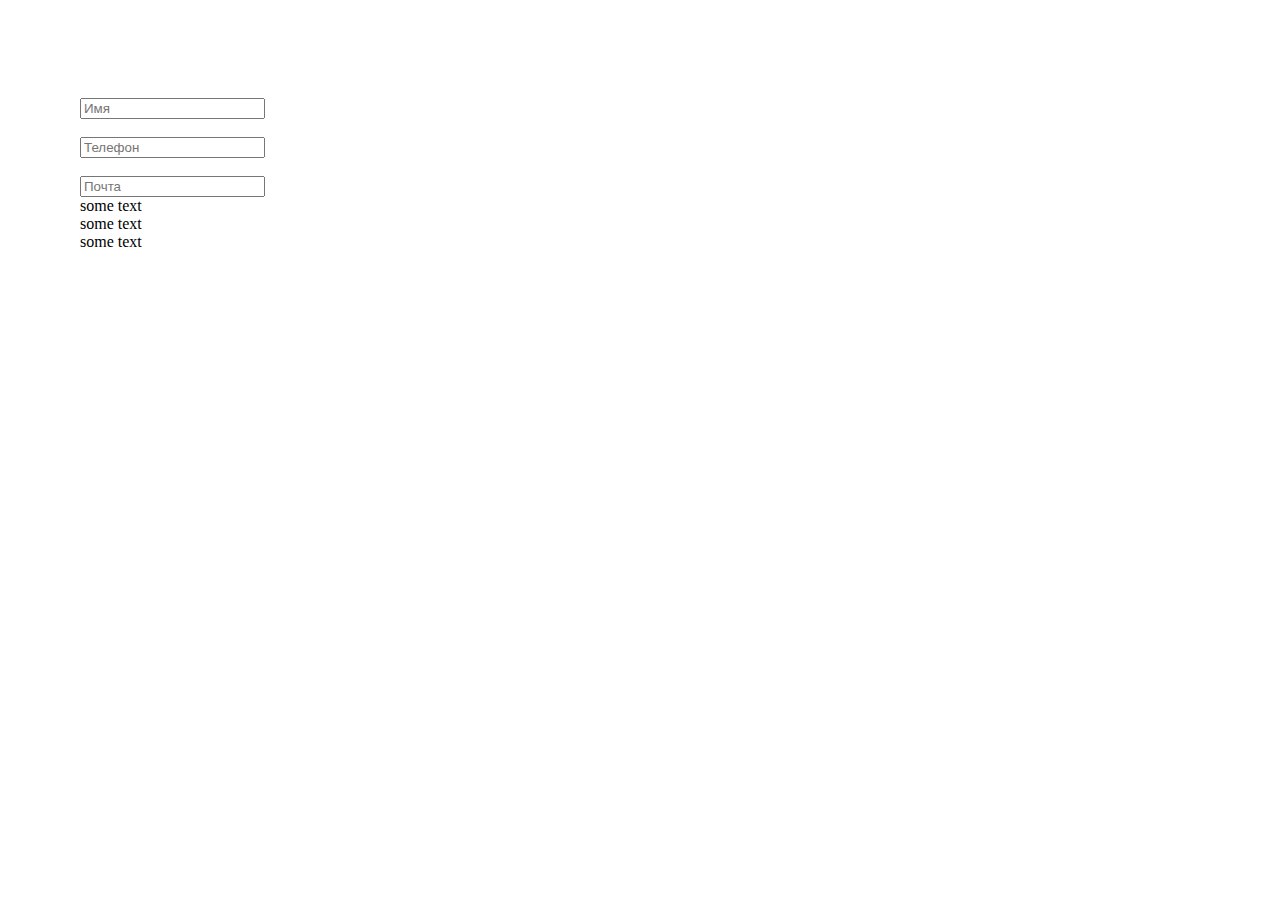
<file: features/01_jQClone_v0.3/index.html>
<!DOCTYPE html>
<html lang="en">
<head>
  <meta charset="UTF-8">
  <meta name="viewport" content="width=device-width, initial-scale=1.0">
  <link rel="stylesheet" href="style.css">
  <title>jQuery</title>
</head>
<body>
    <form>
        <br><input type="text" name="name" class="check" placeholder="Имя"><br>
        <br><input type="text" name="phone" class="check" placeholder="Телефон"><br>
        <br><input type="text" name="email" class="check" placeholder="Почта"><br>
    </form>
    <div class="items">
      <div class="item"></div>
      <div class="item"></div>
      <div class="item test"></div>
    </div>
  <!-- <script src="/lib/jQClone.js" type="module"></script>   -->
  <script src="jQuery.js" type="module"></script>
  <script src="script.js" type="module"></script>
</body>
</html>
</file>
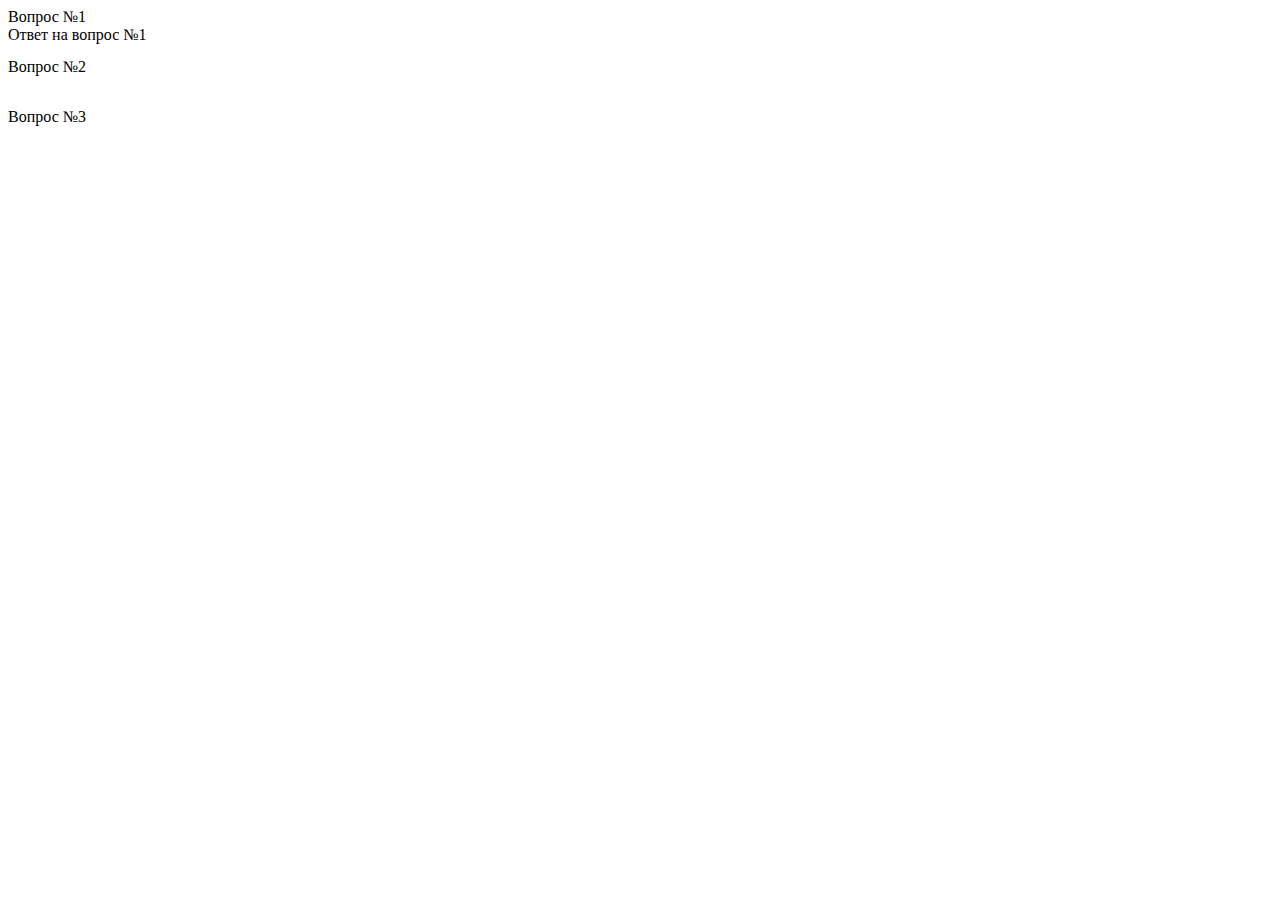
<file: features/02_jQuery/index.html>
<!DOCTYPE html>
<html lang="en">
<head>
  <meta charset="UTF-8">
  <link rel="stylesheet" href="style.css">
  <title>Document</title>
</head>
<body>
  <div class="wrapper">
    <div class="question"></div>
    <div class="sleep answer"></div>
  </div>
  <div class="wrapper">
    <div class="question"></div>
    <div class="sleep answer"></div>
  </div>
  <div class="wrapper">
    <div class="question"></div>
    <div class="sleep answer"></div>
  </div>

  <script src="jQuery.js"></script>
  <script src="script.js"></script>
</body>
</html>
</file>
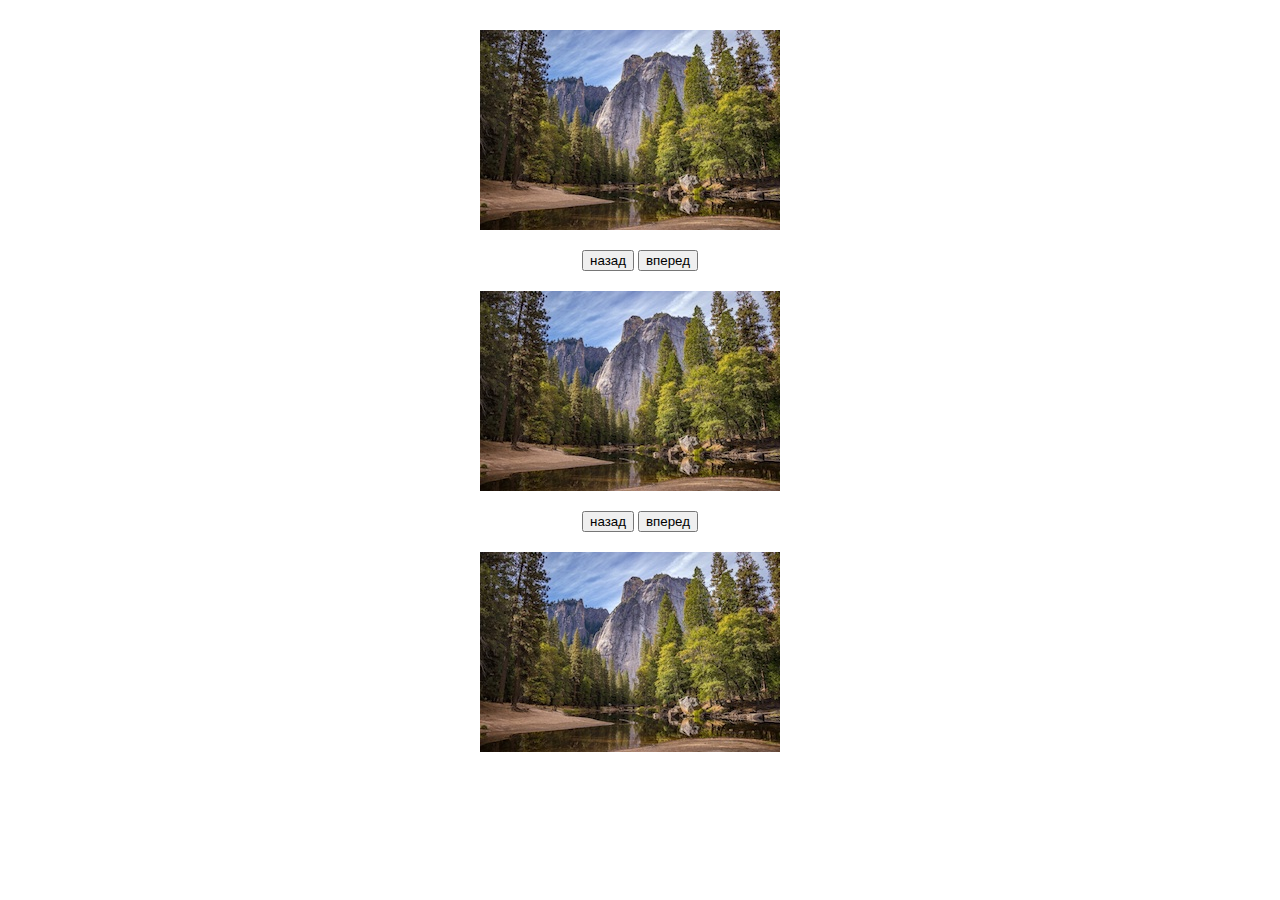
<file: features/03_simpleSliders_v0.5/index.html>
<!DOCTYPE html>
<html lang="en">
<head>
  <meta charset="UTF-8">
  <meta name="viewport" content="width=device-width, initial-scale=1.0">
  <title>Document</title>
  <link rel="stylesheet" href="style.css">
</head>
<body>
  <div class="gallery gallery-1">
    <div class="slider">
      <img src="images/nat-1.jpg" alt="" class="show">
      <img src="images/nat-2.jpg" alt="">
      <img src="images/nat-3.jpg" alt="">
    </div>
    <div class="buttons">
      <input type="button" value="назад" class="prev">
      <input type="button" value="вперед" class="next">
    </div>
  </div>
  <div class="gallery gallery-2">
    <div class="slider">
      <img src="images/nat-1.jpg" alt="" class="show">
      <img src="images/nat-2.jpg" alt="">
      <img src="images/nat-3.jpg" alt="">
    </div>
    <div class="buttons">
      <input type="button" value="назад" class="prev">
      <input type="button" value="вперед" class="next">
    </div>
  </div>
  <div class="gallery gallery-3">
    <div class="slider">
      <img src="images/nat-1.jpg" alt="" class="show">
      <img src="images/nat-2.jpg" alt="">
      <img src="images/nat-3.jpg" alt="">
    </div>
  </div>

  <script src="jQuery.js"></script>
  <script src="script_classes.js" type="module"></script>
  <script src="script.js" type="module"></script>
</body>
</html>
</file>
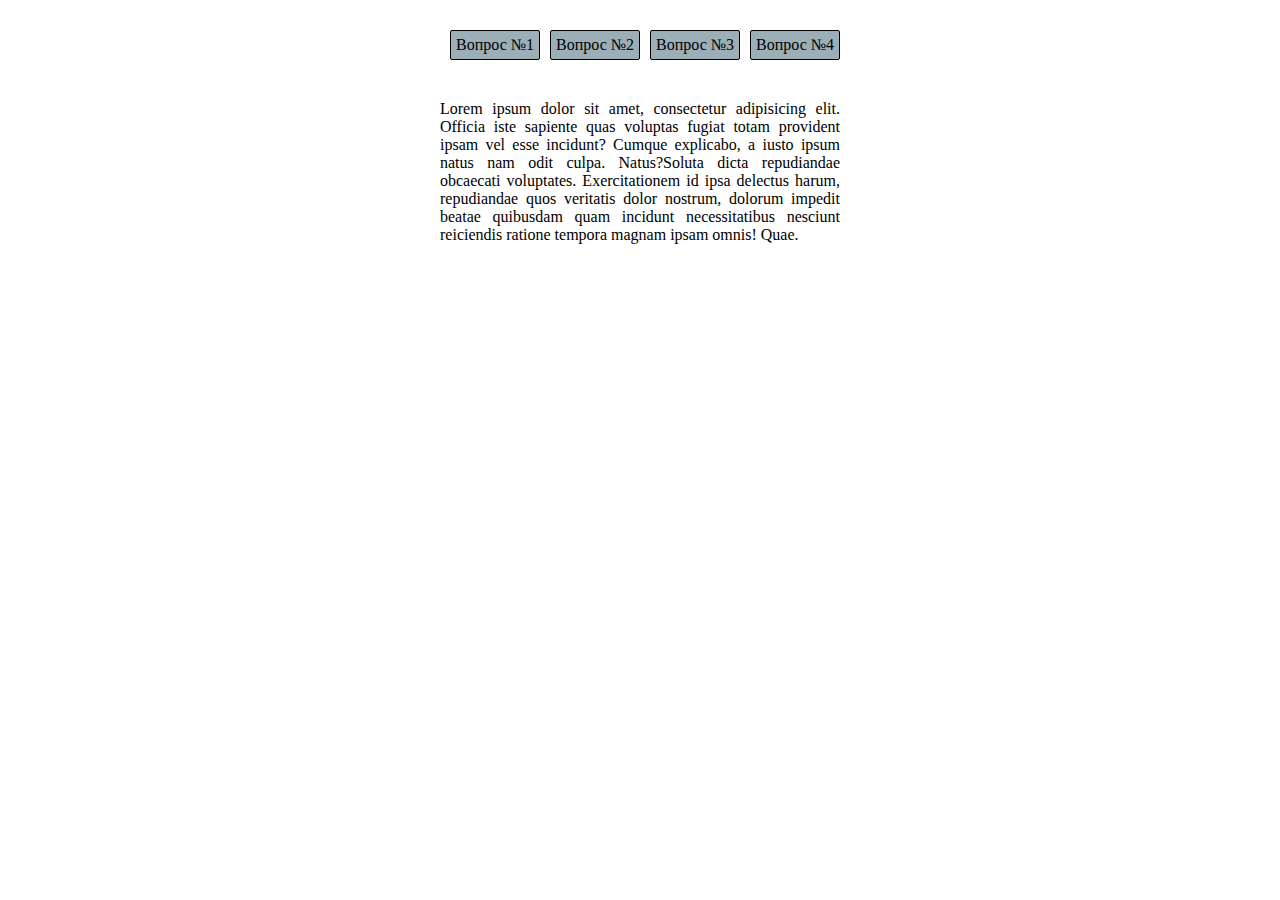
<file: features/04_data attr/index.html>
<!DOCTYPE html>
<html lang="en">
<head>
  <meta charset="UTF-8">
  <link rel="stylesheet" href="style.css">
  <title>Document</title>
</head>
<body>
  <div class="wrapper">
    <div class="some-block">
      <div class="question"></div>
      <div class="question"></div>
      <div class="question"></div>
      <div class="question"></div>
    </div>
    
    <div class="another-block">
      <div class="answer"></div>
      <div class="answer"></div>
      <div class="answer"></div>
      <div class="answer"></div>
    </div>
  </div>
  <script src="jQuery.js"></script>
  <script src="script.js"></script>
</body>
</html>
</file>
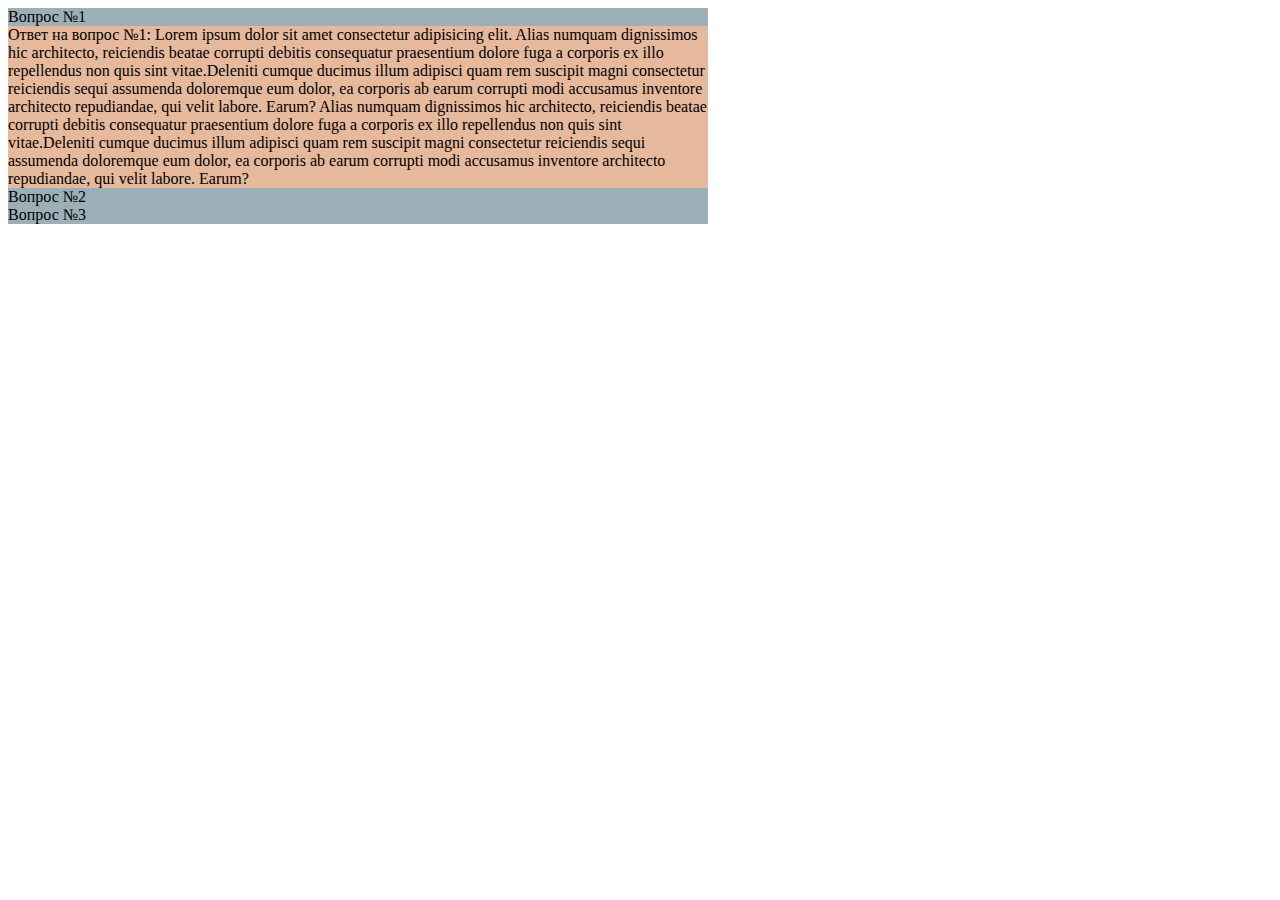
<file: features/05_jQuery plugins/index.html>
<!DOCTYPE html>
<html lang="en">
<head>
  <meta charset="UTF-8">
  <link rel="stylesheet" href="style.css">
  <title>Document</title>
</head>
<body>
  <div class="wrapper">
    <div class="question"></div>
    <div class="sleep answer"></div>
  </div>
  <div class="wrapper">
    <div class="question"></div>
    <div class="sleep answer"></div>
  </div>
  <div class="wrapper">
    <div class="question"></div>
    <div class="sleep answer"></div>
  </div>

  <script src="jQuery.js"></script>
  <script src="jquery.bez.min.js"></script>
  <script src="script.js"></script>
</body>
</html>
</file>
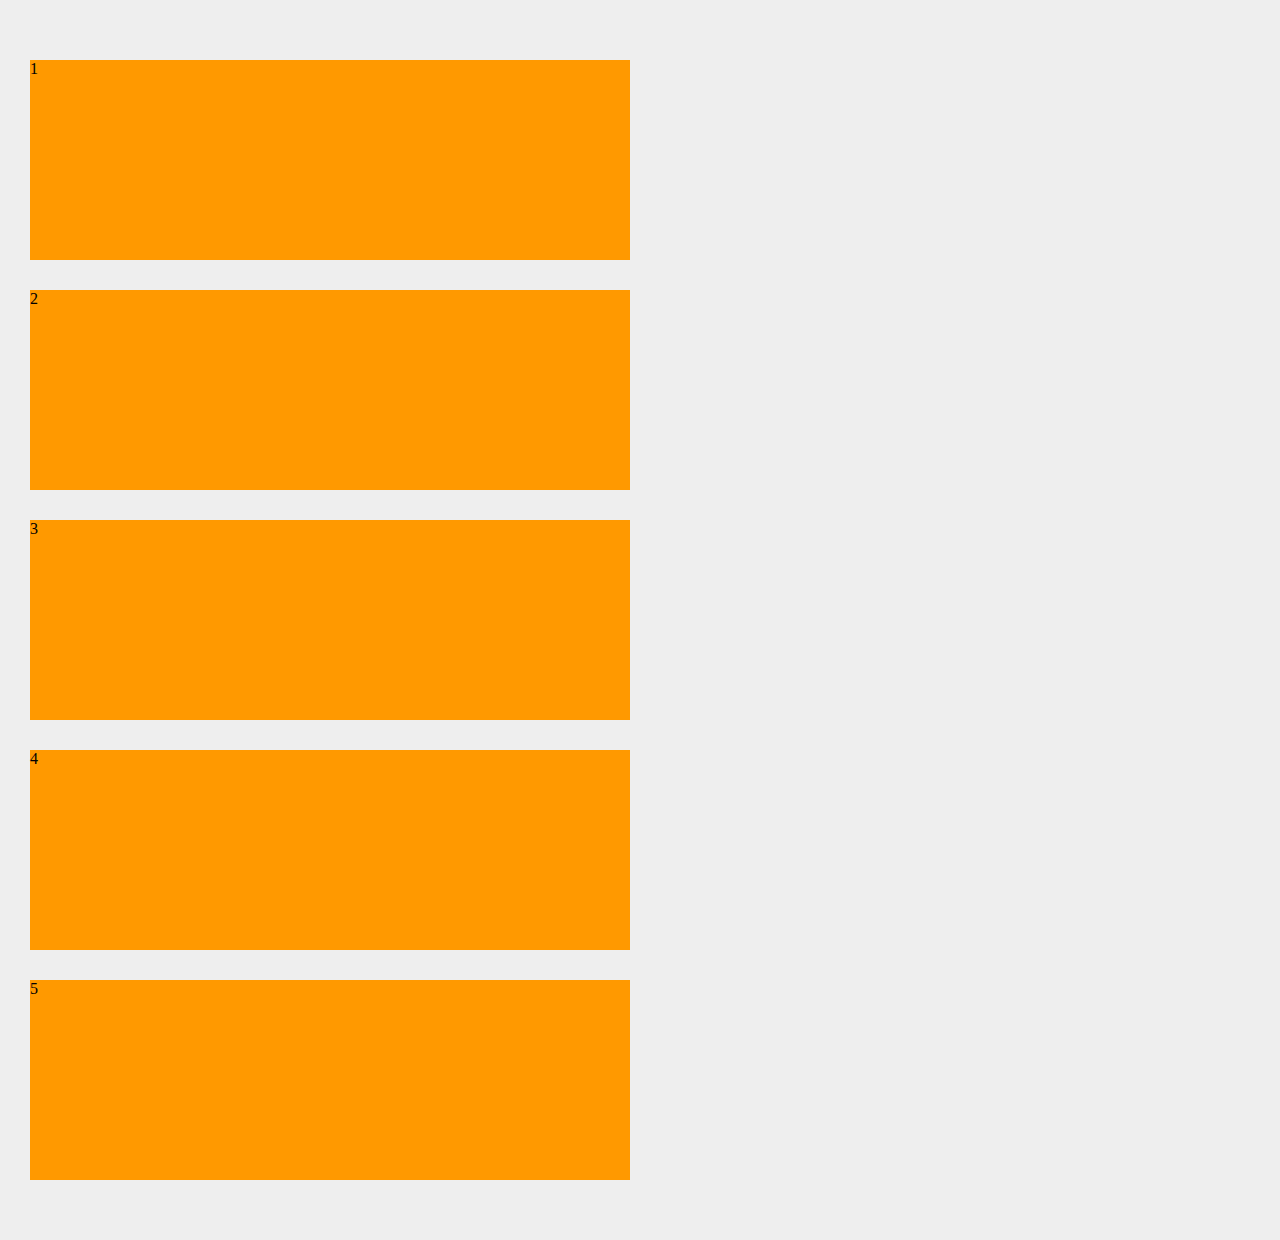
<file: features/06_animate/index.html>
<!doctype html>
<html lang="ru">
    <head>
        <meta charset="UTF-8">
        <meta name="viewport" content="width=device-width, initial-scale=1.0">
        <title>Animate</title>
        <link href="styles.css" rel="stylesheet">
    </head>
    <body>
        <div class="faq">
            <div class="item">1</div>
            <div class="item">2</div>
            <div class="item">3</div>
            <div class="item">4</div>
            <div class="item">5</div>
        </div>
        <script src="jquery-3.2.0.min.js"></script>
        <script src="jquery.bez.min.js"></script>
        <script src="script.js"></script>
    </body>
</html>
</file>
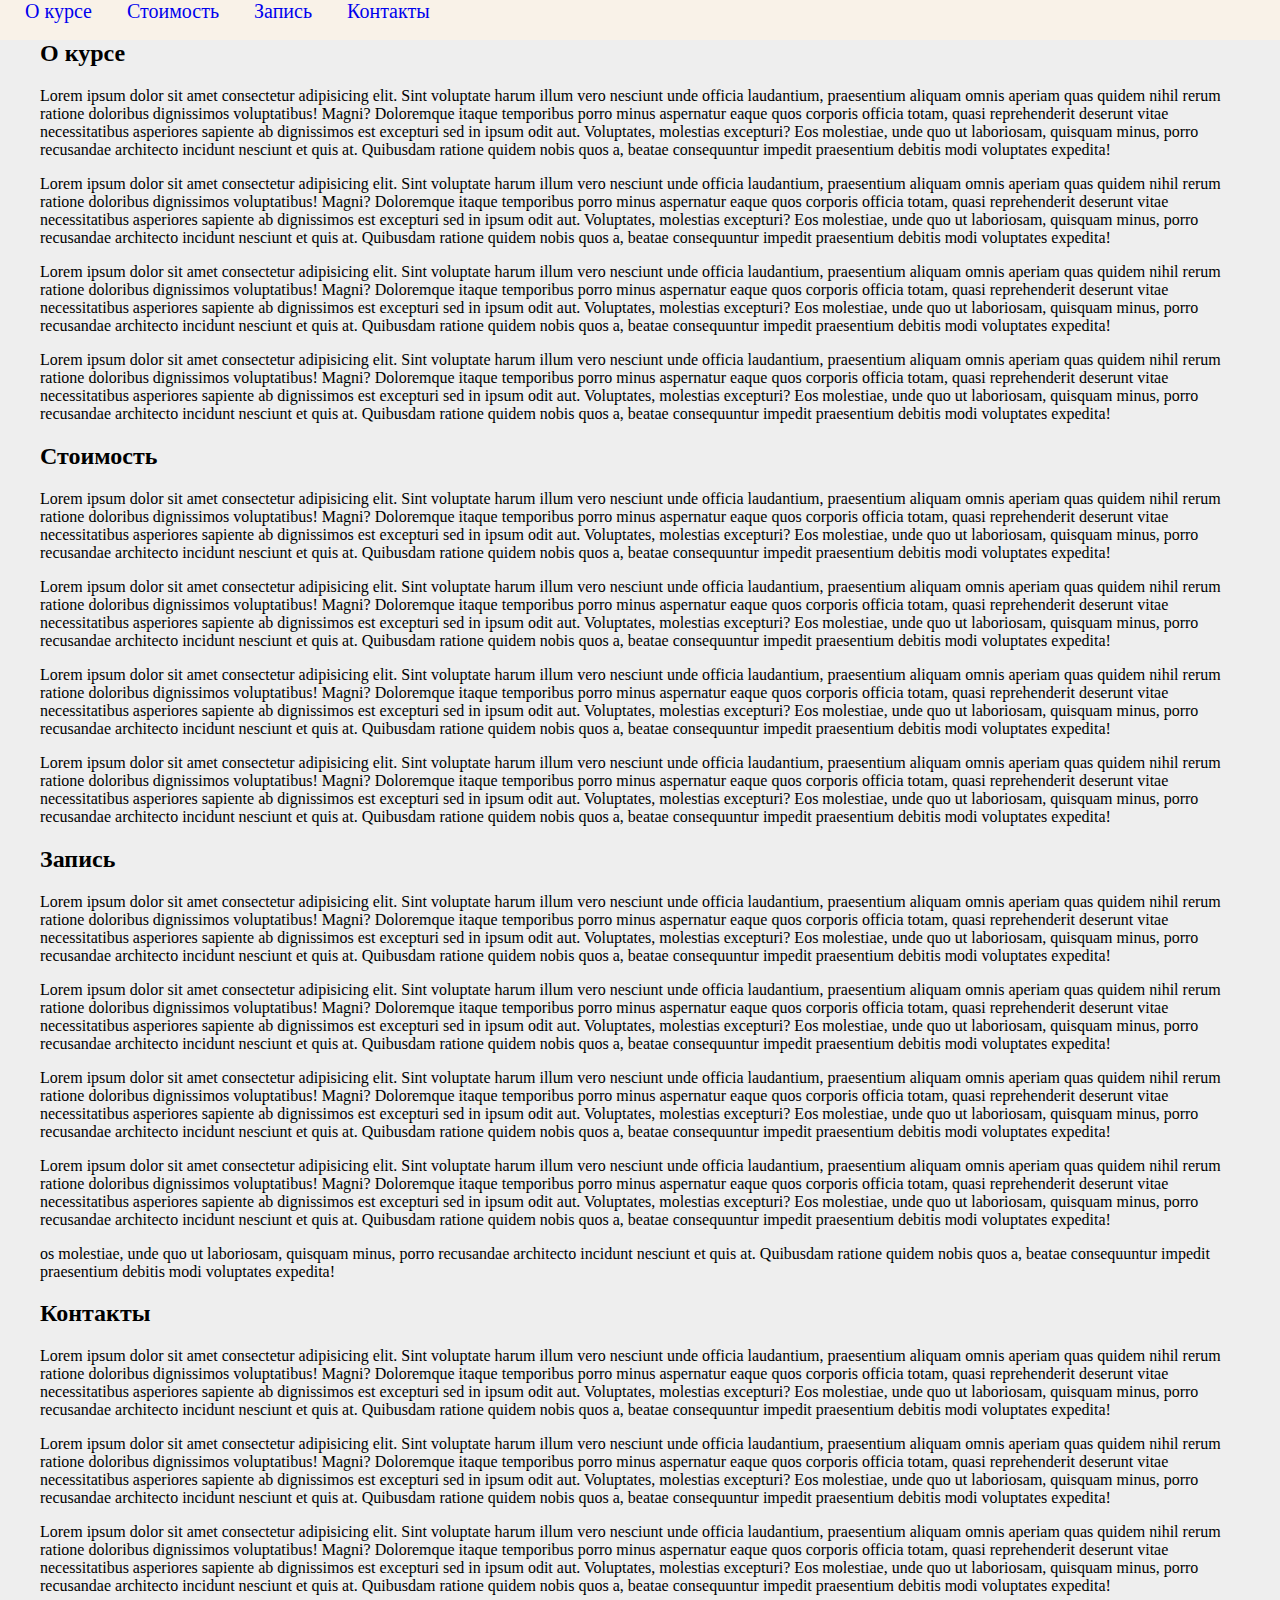
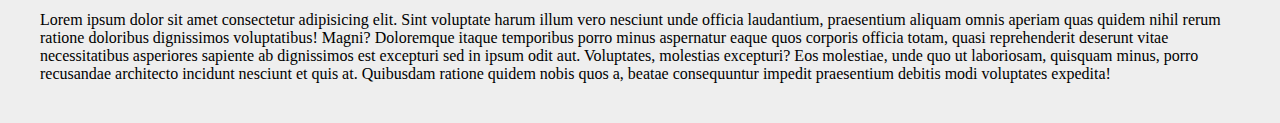
<file: features/07_scroll/index.html>
<!doctype html>
<html lang="ru">
    <head>
        <meta charset="UTF-8">
        <meta name="viewport" content="width=device-width, initial-scale=1.0">
        <title>Animate</title>
        <link href="styles.css" rel="stylesheet">
    </head>
    <body>
        <!-- Разметка такая, чтобы работыла даже при отключении скриптов -->
        <div class="menu">
            <a href="#about">О курсе</a>
            <a href="#price">Стоимость</a>
            <a href="#app">Запись</a>
            <a href="#contacts">Контакты</a>
        </div>

        <div class="content">
            <h2 id="about">О курсе</h2>
            <p>Lorem ipsum dolor sit amet consectetur adipisicing elit. Sint voluptate harum illum vero nesciunt unde officia laudantium, praesentium aliquam omnis aperiam quas quidem nihil rerum ratione doloribus dignissimos voluptatibus! Magni?
            Doloremque itaque temporibus porro minus aspernatur eaque quos corporis officia totam, quasi reprehenderit deserunt vitae necessitatibus asperiores sapiente ab dignissimos est excepturi sed in ipsum odit aut. Voluptates, molestias excepturi?
            Eos molestiae, unde quo ut laboriosam, quisquam minus, porro recusandae architecto incidunt nesciunt et quis at. Quibusdam ratione quidem nobis quos a, beatae consequuntur impedit praesentium debitis modi voluptates expedita!</p>
            <p>Lorem ipsum dolor sit amet consectetur adipisicing elit. Sint voluptate harum illum vero nesciunt unde officia laudantium, praesentium aliquam omnis aperiam quas quidem nihil rerum ratione doloribus dignissimos voluptatibus! Magni?
            Doloremque itaque temporibus porro minus aspernatur eaque quos corporis officia totam, quasi reprehenderit deserunt vitae necessitatibus asperiores sapiente ab dignissimos est excepturi sed in ipsum odit aut. Voluptates, molestias excepturi?
            Eos molestiae, unde quo ut laboriosam, quisquam minus, porro recusandae architecto incidunt nesciunt et quis at. Quibusdam ratione quidem nobis quos a, beatae consequuntur impedit praesentium debitis modi voluptates expedita!</p>
            <p>Lorem ipsum dolor sit amet consectetur adipisicing elit. Sint voluptate harum illum vero nesciunt unde officia laudantium, praesentium aliquam omnis aperiam quas quidem nihil rerum ratione doloribus dignissimos voluptatibus! Magni?
            Doloremque itaque temporibus porro minus aspernatur eaque quos corporis officia totam, quasi reprehenderit deserunt vitae necessitatibus asperiores sapiente ab dignissimos est excepturi sed in ipsum odit aut. Voluptates, molestias excepturi?
            Eos molestiae, unde quo ut laboriosam, quisquam minus, porro recusandae architecto incidunt nesciunt et quis at. Quibusdam ratione quidem nobis quos a, beatae consequuntur impedit praesentium debitis modi voluptates expedita!</p>
            <p>Lorem ipsum dolor sit amet consectetur adipisicing elit. Sint voluptate harum illum vero nesciunt unde officia laudantium, praesentium aliquam omnis aperiam quas quidem nihil rerum ratione doloribus dignissimos voluptatibus! Magni?
            Doloremque itaque temporibus porro minus aspernatur eaque quos corporis officia totam, quasi reprehenderit deserunt vitae necessitatibus asperiores sapiente ab dignissimos est excepturi sed in ipsum odit aut. Voluptates, molestias excepturi?
            Eos molestiae, unde quo ut laboriosam, quisquam minus, porro recusandae architecto incidunt nesciunt et quis at. Quibusdam ratione quidem nobis quos a, beatae consequuntur impedit praesentium debitis modi voluptates expedita!</p>
                            
            <h2 id="price">Стоимость</h2>
            <p>Lorem ipsum dolor sit amet consectetur adipisicing elit. Sint voluptate harum illum vero nesciunt unde officia laudantium, praesentium aliquam omnis aperiam quas quidem nihil rerum ratione doloribus dignissimos voluptatibus! Magni?
            Doloremque itaque temporibus porro minus aspernatur eaque quos corporis officia totam, quasi reprehenderit deserunt vitae necessitatibus asperiores sapiente ab dignissimos est excepturi sed in ipsum odit aut. Voluptates, molestias excepturi?
            Eos molestiae, unde quo ut laboriosam, quisquam minus, porro recusandae architecto incidunt nesciunt et quis at. Quibusdam ratione quidem nobis quos a, beatae consequuntur impedit praesentium debitis modi voluptates expedita!</p>
            <p>Lorem ipsum dolor sit amet consectetur adipisicing elit. Sint voluptate harum illum vero nesciunt unde officia laudantium, praesentium aliquam omnis aperiam quas quidem nihil rerum ratione doloribus dignissimos voluptatibus! Magni?
            Doloremque itaque temporibus porro minus aspernatur eaque quos corporis officia totam, quasi reprehenderit deserunt vitae necessitatibus asperiores sapiente ab dignissimos est excepturi sed in ipsum odit aut. Voluptates, molestias excepturi?
            Eos molestiae, unde quo ut laboriosam, quisquam minus, porro recusandae architecto incidunt nesciunt et quis at. Quibusdam ratione quidem nobis quos a, beatae consequuntur impedit praesentium debitis modi voluptates expedita!</p>
            <p>Lorem ipsum dolor sit amet consectetur adipisicing elit. Sint voluptate harum illum vero nesciunt unde officia laudantium, praesentium aliquam omnis aperiam quas quidem nihil rerum ratione doloribus dignissimos voluptatibus! Magni?
            Doloremque itaque temporibus porro minus aspernatur eaque quos corporis officia totam, quasi reprehenderit deserunt vitae necessitatibus asperiores sapiente ab dignissimos est excepturi sed in ipsum odit aut. Voluptates, molestias excepturi?
            Eos molestiae, unde quo ut laboriosam, quisquam minus, porro recusandae architecto incidunt nesciunt et quis at. Quibusdam ratione quidem nobis quos a, beatae consequuntur impedit praesentium debitis modi voluptates expedita!</p>
            <p>Lorem ipsum dolor sit amet consectetur adipisicing elit. Sint voluptate harum illum vero nesciunt unde officia laudantium, praesentium aliquam omnis aperiam quas quidem nihil rerum ratione doloribus dignissimos voluptatibus! Magni?
            Doloremque itaque temporibus porro minus aspernatur eaque quos corporis officia totam, quasi reprehenderit deserunt vitae necessitatibus asperiores sapiente ab dignissimos est excepturi sed in ipsum odit aut. Voluptates, molestias excepturi?
            Eos molestiae, unde quo ut laboriosam, quisquam minus, porro recusandae architecto incidunt nesciunt et quis at. Quibusdam ratione quidem nobis quos a, beatae consequuntur impedit praesentium debitis modi voluptates expedita!</p>
                                
            <h2 id="app">Запись</h2>
            <p>Lorem ipsum dolor sit amet consectetur adipisicing elit. Sint voluptate harum illum vero nesciunt unde officia laudantium, praesentium aliquam omnis aperiam quas quidem nihil rerum ratione doloribus dignissimos voluptatibus! Magni?
            Doloremque itaque temporibus porro minus aspernatur eaque quos corporis officia totam, quasi reprehenderit deserunt vitae necessitatibus asperiores sapiente ab dignissimos est excepturi sed in ipsum odit aut. Voluptates, molestias excepturi?
            Eos molestiae, unde quo ut laboriosam, quisquam minus, porro recusandae architecto incidunt nesciunt et quis at. Quibusdam ratione quidem nobis quos a, beatae consequuntur impedit praesentium debitis modi voluptates expedita!</p>
            <p>Lorem ipsum dolor sit amet consectetur adipisicing elit. Sint voluptate harum illum vero nesciunt unde officia laudantium, praesentium aliquam omnis aperiam quas quidem nihil rerum ratione doloribus dignissimos voluptatibus! Magni?
            Doloremque itaque temporibus porro minus aspernatur eaque quos corporis officia totam, quasi reprehenderit deserunt vitae necessitatibus asperiores sapiente ab dignissimos est excepturi sed in ipsum odit aut. Voluptates, molestias excepturi?
            Eos molestiae, unde quo ut laboriosam, quisquam minus, porro recusandae architecto incidunt nesciunt et quis at. Quibusdam ratione quidem nobis quos a, beatae consequuntur impedit praesentium debitis modi voluptates expedita!</p>
            <p>Lorem ipsum dolor sit amet consectetur adipisicing elit. Sint voluptate harum illum vero nesciunt unde officia laudantium, praesentium aliquam omnis aperiam quas quidem nihil rerum ratione doloribus dignissimos voluptatibus! Magni?
            Doloremque itaque temporibus porro minus aspernatur eaque quos corporis officia totam, quasi reprehenderit deserunt vitae necessitatibus asperiores sapiente ab dignissimos est excepturi sed in ipsum odit aut. Voluptates, molestias excepturi?
            Eos molestiae, unde quo ut laboriosam, quisquam minus, porro recusandae architecto incidunt nesciunt et quis at. Quibusdam ratione quidem nobis quos a, beatae consequuntur impedit praesentium debitis modi voluptates expedita!</p>
            <p>Lorem ipsum dolor sit amet consectetur adipisicing elit. Sint voluptate harum illum vero nesciunt unde officia laudantium, praesentium aliquam omnis aperiam quas quidem nihil rerum ratione doloribus dignissimos voluptatibus! Magni?
            Doloremque itaque temporibus porro minus aspernatur eaque quos corporis officia totam, quasi reprehenderit deserunt vitae necessitatibus asperiores sapiente ab dignissimos est excepturi sed in ipsum odit aut. Voluptates, molestias excepturi?
            Eos molestiae, unde quo ut laboriosam, quisquam minus, porro recusandae architecto incidunt nesciunt et quis at. Quibusdam ratione quidem nobis quos a, beatae consequuntur impedit praesentium debitis modi voluptates expedita!</p>
                                os molestiae, unde quo ut laboriosam, quisquam minus, porro recusandae architecto incidunt nesciunt et quis at. Quibusdam ratione quidem nobis quos a, beatae consequuntur impedit praesentium debitis modi voluptates expedita!</p>
            
            <h2 id="contacts">Контакты</h2>
            <p>Lorem ipsum dolor sit amet consectetur adipisicing elit. Sint voluptate harum illum vero nesciunt unde officia laudantium, praesentium aliquam omnis aperiam quas quidem nihil rerum ratione doloribus dignissimos voluptatibus! Magni?
            Doloremque itaque temporibus porro minus aspernatur eaque quos corporis officia totam, quasi reprehenderit deserunt vitae necessitatibus asperiores sapiente ab dignissimos est excepturi sed in ipsum odit aut. Voluptates, molestias excepturi?
            Eos molestiae, unde quo ut laboriosam, quisquam minus, porro recusandae architecto incidunt nesciunt et quis at. Quibusdam ratione quidem nobis quos a, beatae consequuntur impedit praesentium debitis modi voluptates expedita!</p>
            <p>Lorem ipsum dolor sit amet consectetur adipisicing elit. Sint voluptate harum illum vero nesciunt unde officia laudantium, praesentium aliquam omnis aperiam quas quidem nihil rerum ratione doloribus dignissimos voluptatibus! Magni?
            Doloremque itaque temporibus porro minus aspernatur eaque quos corporis officia totam, quasi reprehenderit deserunt vitae necessitatibus asperiores sapiente ab dignissimos est excepturi sed in ipsum odit aut. Voluptates, molestias excepturi?
            Eos molestiae, unde quo ut laboriosam, quisquam minus, porro recusandae architecto incidunt nesciunt et quis at. Quibusdam ratione quidem nobis quos a, beatae consequuntur impedit praesentium debitis modi voluptates expedita!</p>
            <p>Lorem ipsum dolor sit amet consectetur adipisicing elit. Sint voluptate harum illum vero nesciunt unde officia laudantium, praesentium aliquam omnis aperiam quas quidem nihil rerum ratione doloribus dignissimos voluptatibus! Magni?
            Doloremque itaque temporibus porro minus aspernatur eaque quos corporis officia totam, quasi reprehenderit deserunt vitae necessitatibus asperiores sapiente ab dignissimos est excepturi sed in ipsum odit aut. Voluptates, molestias excepturi?
            Eos molestiae, unde quo ut laboriosam, quisquam minus, porro recusandae architecto incidunt nesciunt et quis at. Quibusdam ratione quidem nobis quos a, beatae consequuntur impedit praesentium debitis modi voluptates expedita!</p>
            <p>Lorem ipsum dolor sit amet consectetur adipisicing elit. Sint voluptate harum illum vero nesciunt unde officia laudantium, praesentium aliquam omnis aperiam quas quidem nihil rerum ratione doloribus dignissimos voluptatibus! Magni?
            Doloremque itaque temporibus porro minus aspernatur eaque quos corporis officia totam, quasi reprehenderit deserunt vitae necessitatibus asperiores sapiente ab dignissimos est excepturi sed in ipsum odit aut. Voluptates, molestias excepturi?
            Eos molestiae, unde quo ut laboriosam, quisquam minus, porro recusandae architecto incidunt nesciunt et quis at. Quibusdam ratione quidem nobis quos a, beatae consequuntur impedit praesentium debitis modi voluptates expedita!</p>
                                
        </div>

        <script src="jquery-3.2.0.min.js"></script>
        <script src="script.js"></script>
    </body>
</html>
</file>
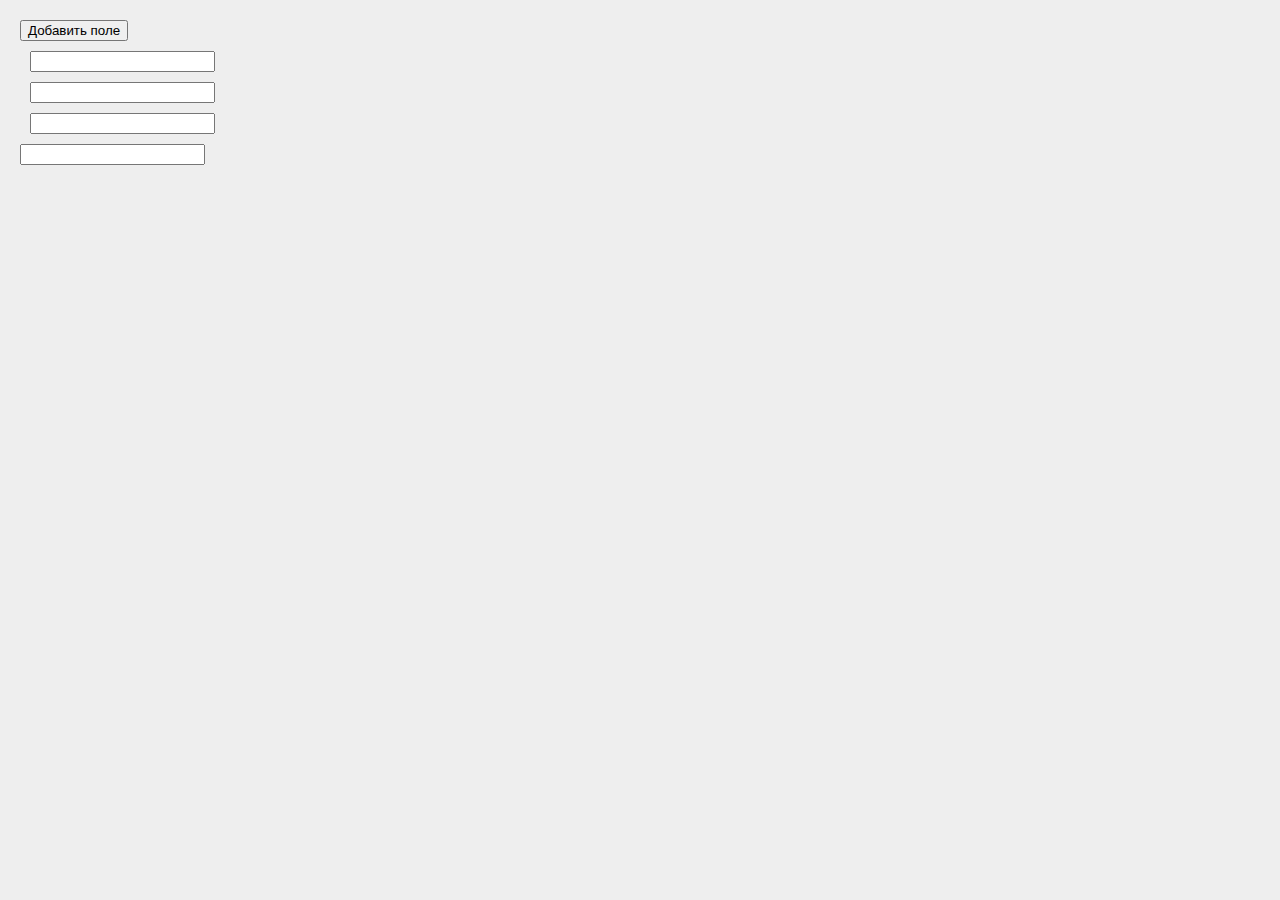
<file: features/08_add blocks and elements/index.html>
<!doctype html>
<html lang="ru">
    <head>
        <meta charset="UTF-8">
        <meta name="viewport" content="width=device-width, initial-scale=1.0">
        <title>1</title>
        <link href="styles.css" rel="stylesheet">
    </head>
    <body>
        <form>
            <input type="button" class="addField" value="Добавить поле">
            <div class="items">
                <div class="item">
                    <input type="text" class="check">
                </div>
                <div class="item">
                    <input type="text" class="check">
                </div>
                <div class="item">
                    <input type="text" class="check">
                </div>
            </div>
        </form>
        <script src="jquery-3.2.0.min.js"></script>
        <script src="scripts.js"></script>
    </body>
</html>

<input type="text">
</file>
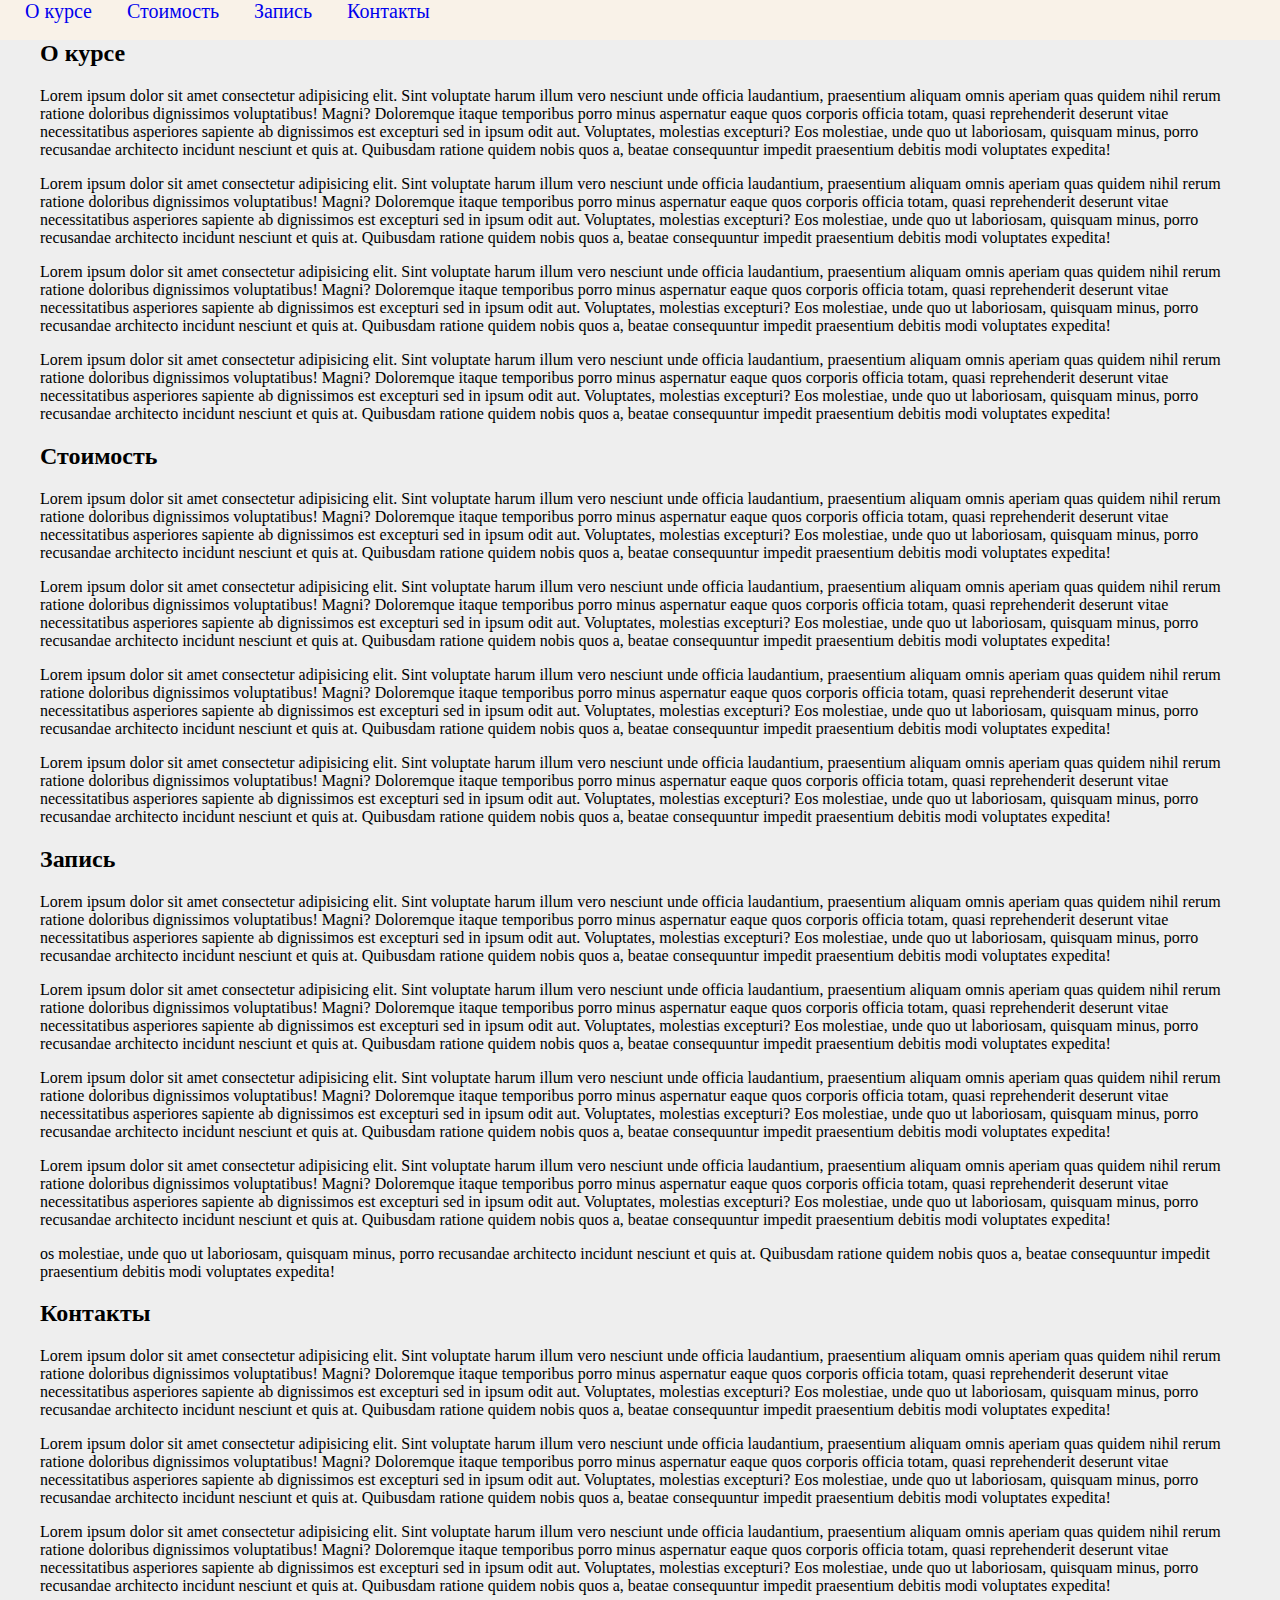
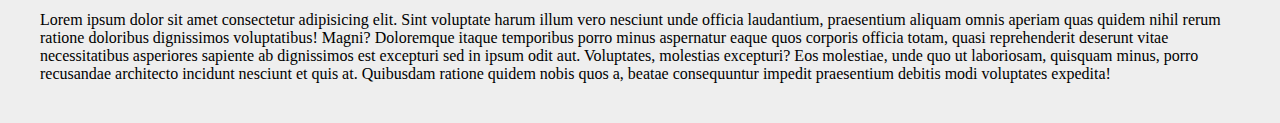
<file: features/09_scroll button/index.html>
<!doctype html>
<html lang="ru">
    <head>
        <meta charset="UTF-8">
        <meta name="viewport" content="width=device-width, initial-scale=1.0">
        <title>Animate</title>
        <link href="styles.css" rel="stylesheet">
    </head>
    <body>
        
        <input type="button" value="нажми меня" class="button"> 
        
        <div class="menu">
            <a href="#about">О курсе</a>
            <a href="#price">Стоимость</a>
            <a href="#app">Запись</a>
            <a href="#contacts">Контакты</a>
        </div>

        <div class="content">
            <h2 id="about">О курсе</h2>
            <p>Lorem ipsum dolor sit amet consectetur adipisicing elit. Sint voluptate harum illum vero nesciunt unde officia laudantium, praesentium aliquam omnis aperiam quas quidem nihil rerum ratione doloribus dignissimos voluptatibus! Magni?
            Doloremque itaque temporibus porro minus aspernatur eaque quos corporis officia totam, quasi reprehenderit deserunt vitae necessitatibus asperiores sapiente ab dignissimos est excepturi sed in ipsum odit aut. Voluptates, molestias excepturi?
            Eos molestiae, unde quo ut laboriosam, quisquam minus, porro recusandae architecto incidunt nesciunt et quis at. Quibusdam ratione quidem nobis quos a, beatae consequuntur impedit praesentium debitis modi voluptates expedita!</p>
            <p>Lorem ipsum dolor sit amet consectetur adipisicing elit. Sint voluptate harum illum vero nesciunt unde officia laudantium, praesentium aliquam omnis aperiam quas quidem nihil rerum ratione doloribus dignissimos voluptatibus! Magni?
            Doloremque itaque temporibus porro minus aspernatur eaque quos corporis officia totam, quasi reprehenderit deserunt vitae necessitatibus asperiores sapiente ab dignissimos est excepturi sed in ipsum odit aut. Voluptates, molestias excepturi?
            Eos molestiae, unde quo ut laboriosam, quisquam minus, porro recusandae architecto incidunt nesciunt et quis at. Quibusdam ratione quidem nobis quos a, beatae consequuntur impedit praesentium debitis modi voluptates expedita!</p>
            <p>Lorem ipsum dolor sit amet consectetur adipisicing elit. Sint voluptate harum illum vero nesciunt unde officia laudantium, praesentium aliquam omnis aperiam quas quidem nihil rerum ratione doloribus dignissimos voluptatibus! Magni?
            Doloremque itaque temporibus porro minus aspernatur eaque quos corporis officia totam, quasi reprehenderit deserunt vitae necessitatibus asperiores sapiente ab dignissimos est excepturi sed in ipsum odit aut. Voluptates, molestias excepturi?
            Eos molestiae, unde quo ut laboriosam, quisquam minus, porro recusandae architecto incidunt nesciunt et quis at. Quibusdam ratione quidem nobis quos a, beatae consequuntur impedit praesentium debitis modi voluptates expedita!</p>
            <p>Lorem ipsum dolor sit amet consectetur adipisicing elit. Sint voluptate harum illum vero nesciunt unde officia laudantium, praesentium aliquam omnis aperiam quas quidem nihil rerum ratione doloribus dignissimos voluptatibus! Magni?
            Doloremque itaque temporibus porro minus aspernatur eaque quos corporis officia totam, quasi reprehenderit deserunt vitae necessitatibus asperiores sapiente ab dignissimos est excepturi sed in ipsum odit aut. Voluptates, molestias excepturi?
            Eos molestiae, unde quo ut laboriosam, quisquam minus, porro recusandae architecto incidunt nesciunt et quis at. Quibusdam ratione quidem nobis quos a, beatae consequuntur impedit praesentium debitis modi voluptates expedita!</p>
                            
            <h2 id="price">Стоимость</h2>
            <p>Lorem ipsum dolor sit amet consectetur adipisicing elit. Sint voluptate harum illum vero nesciunt unde officia laudantium, praesentium aliquam omnis aperiam quas quidem nihil rerum ratione doloribus dignissimos voluptatibus! Magni?
            Doloremque itaque temporibus porro minus aspernatur eaque quos corporis officia totam, quasi reprehenderit deserunt vitae necessitatibus asperiores sapiente ab dignissimos est excepturi sed in ipsum odit aut. Voluptates, molestias excepturi?
            Eos molestiae, unde quo ut laboriosam, quisquam minus, porro recusandae architecto incidunt nesciunt et quis at. Quibusdam ratione quidem nobis quos a, beatae consequuntur impedit praesentium debitis modi voluptates expedita!</p>
            <p>Lorem ipsum dolor sit amet consectetur adipisicing elit. Sint voluptate harum illum vero nesciunt unde officia laudantium, praesentium aliquam omnis aperiam quas quidem nihil rerum ratione doloribus dignissimos voluptatibus! Magni?
            Doloremque itaque temporibus porro minus aspernatur eaque quos corporis officia totam, quasi reprehenderit deserunt vitae necessitatibus asperiores sapiente ab dignissimos est excepturi sed in ipsum odit aut. Voluptates, molestias excepturi?
            Eos molestiae, unde quo ut laboriosam, quisquam minus, porro recusandae architecto incidunt nesciunt et quis at. Quibusdam ratione quidem nobis quos a, beatae consequuntur impedit praesentium debitis modi voluptates expedita!</p>
            <p>Lorem ipsum dolor sit amet consectetur adipisicing elit. Sint voluptate harum illum vero nesciunt unde officia laudantium, praesentium aliquam omnis aperiam quas quidem nihil rerum ratione doloribus dignissimos voluptatibus! Magni?
            Doloremque itaque temporibus porro minus aspernatur eaque quos corporis officia totam, quasi reprehenderit deserunt vitae necessitatibus asperiores sapiente ab dignissimos est excepturi sed in ipsum odit aut. Voluptates, molestias excepturi?
            Eos molestiae, unde quo ut laboriosam, quisquam minus, porro recusandae architecto incidunt nesciunt et quis at. Quibusdam ratione quidem nobis quos a, beatae consequuntur impedit praesentium debitis modi voluptates expedita!</p>
            <p>Lorem ipsum dolor sit amet consectetur adipisicing elit. Sint voluptate harum illum vero nesciunt unde officia laudantium, praesentium aliquam omnis aperiam quas quidem nihil rerum ratione doloribus dignissimos voluptatibus! Magni?
            Doloremque itaque temporibus porro minus aspernatur eaque quos corporis officia totam, quasi reprehenderit deserunt vitae necessitatibus asperiores sapiente ab dignissimos est excepturi sed in ipsum odit aut. Voluptates, molestias excepturi?
            Eos molestiae, unde quo ut laboriosam, quisquam minus, porro recusandae architecto incidunt nesciunt et quis at. Quibusdam ratione quidem nobis quos a, beatae consequuntur impedit praesentium debitis modi voluptates expedita!</p>
                                
            <h2 id="app">Запись</h2>
            <p>Lorem ipsum dolor sit amet consectetur adipisicing elit. Sint voluptate harum illum vero nesciunt unde officia laudantium, praesentium aliquam omnis aperiam quas quidem nihil rerum ratione doloribus dignissimos voluptatibus! Magni?
            Doloremque itaque temporibus porro minus aspernatur eaque quos corporis officia totam, quasi reprehenderit deserunt vitae necessitatibus asperiores sapiente ab dignissimos est excepturi sed in ipsum odit aut. Voluptates, molestias excepturi?
            Eos molestiae, unde quo ut laboriosam, quisquam minus, porro recusandae architecto incidunt nesciunt et quis at. Quibusdam ratione quidem nobis quos a, beatae consequuntur impedit praesentium debitis modi voluptates expedita!</p>
            <p>Lorem ipsum dolor sit amet consectetur adipisicing elit. Sint voluptate harum illum vero nesciunt unde officia laudantium, praesentium aliquam omnis aperiam quas quidem nihil rerum ratione doloribus dignissimos voluptatibus! Magni?
            Doloremque itaque temporibus porro minus aspernatur eaque quos corporis officia totam, quasi reprehenderit deserunt vitae necessitatibus asperiores sapiente ab dignissimos est excepturi sed in ipsum odit aut. Voluptates, molestias excepturi?
            Eos molestiae, unde quo ut laboriosam, quisquam minus, porro recusandae architecto incidunt nesciunt et quis at. Quibusdam ratione quidem nobis quos a, beatae consequuntur impedit praesentium debitis modi voluptates expedita!</p>
            <p>Lorem ipsum dolor sit amet consectetur adipisicing elit. Sint voluptate harum illum vero nesciunt unde officia laudantium, praesentium aliquam omnis aperiam quas quidem nihil rerum ratione doloribus dignissimos voluptatibus! Magni?
            Doloremque itaque temporibus porro minus aspernatur eaque quos corporis officia totam, quasi reprehenderit deserunt vitae necessitatibus asperiores sapiente ab dignissimos est excepturi sed in ipsum odit aut. Voluptates, molestias excepturi?
            Eos molestiae, unde quo ut laboriosam, quisquam minus, porro recusandae architecto incidunt nesciunt et quis at. Quibusdam ratione quidem nobis quos a, beatae consequuntur impedit praesentium debitis modi voluptates expedita!</p>
            <p>Lorem ipsum dolor sit amet consectetur adipisicing elit. Sint voluptate harum illum vero nesciunt unde officia laudantium, praesentium aliquam omnis aperiam quas quidem nihil rerum ratione doloribus dignissimos voluptatibus! Magni?
            Doloremque itaque temporibus porro minus aspernatur eaque quos corporis officia totam, quasi reprehenderit deserunt vitae necessitatibus asperiores sapiente ab dignissimos est excepturi sed in ipsum odit aut. Voluptates, molestias excepturi?
            Eos molestiae, unde quo ut laboriosam, quisquam minus, porro recusandae architecto incidunt nesciunt et quis at. Quibusdam ratione quidem nobis quos a, beatae consequuntur impedit praesentium debitis modi voluptates expedita!</p>
                                os molestiae, unde quo ut laboriosam, quisquam minus, porro recusandae architecto incidunt nesciunt et quis at. Quibusdam ratione quidem nobis quos a, beatae consequuntur impedit praesentium debitis modi voluptates expedita!</p>
            
            <h2 id="contacts">Контакты</h2>
            <p>Lorem ipsum dolor sit amet consectetur adipisicing elit. Sint voluptate harum illum vero nesciunt unde officia laudantium, praesentium aliquam omnis aperiam quas quidem nihil rerum ratione doloribus dignissimos voluptatibus! Magni?
            Doloremque itaque temporibus porro minus aspernatur eaque quos corporis officia totam, quasi reprehenderit deserunt vitae necessitatibus asperiores sapiente ab dignissimos est excepturi sed in ipsum odit aut. Voluptates, molestias excepturi?
            Eos molestiae, unde quo ut laboriosam, quisquam minus, porro recusandae architecto incidunt nesciunt et quis at. Quibusdam ratione quidem nobis quos a, beatae consequuntur impedit praesentium debitis modi voluptates expedita!</p>
            <p>Lorem ipsum dolor sit amet consectetur adipisicing elit. Sint voluptate harum illum vero nesciunt unde officia laudantium, praesentium aliquam omnis aperiam quas quidem nihil rerum ratione doloribus dignissimos voluptatibus! Magni?
            Doloremque itaque temporibus porro minus aspernatur eaque quos corporis officia totam, quasi reprehenderit deserunt vitae necessitatibus asperiores sapiente ab dignissimos est excepturi sed in ipsum odit aut. Voluptates, molestias excepturi?
            Eos molestiae, unde quo ut laboriosam, quisquam minus, porro recusandae architecto incidunt nesciunt et quis at. Quibusdam ratione quidem nobis quos a, beatae consequuntur impedit praesentium debitis modi voluptates expedita!</p>
            <p>Lorem ipsum dolor sit amet consectetur adipisicing elit. Sint voluptate harum illum vero nesciunt unde officia laudantium, praesentium aliquam omnis aperiam quas quidem nihil rerum ratione doloribus dignissimos voluptatibus! Magni?
            Doloremque itaque temporibus porro minus aspernatur eaque quos corporis officia totam, quasi reprehenderit deserunt vitae necessitatibus asperiores sapiente ab dignissimos est excepturi sed in ipsum odit aut. Voluptates, molestias excepturi?
            Eos molestiae, unde quo ut laboriosam, quisquam minus, porro recusandae architecto incidunt nesciunt et quis at. Quibusdam ratione quidem nobis quos a, beatae consequuntur impedit praesentium debitis modi voluptates expedita!</p>
            <p>Lorem ipsum dolor sit amet consectetur adipisicing elit. Sint voluptate harum illum vero nesciunt unde officia laudantium, praesentium aliquam omnis aperiam quas quidem nihil rerum ratione doloribus dignissimos voluptatibus! Magni?
            Doloremque itaque temporibus porro minus aspernatur eaque quos corporis officia totam, quasi reprehenderit deserunt vitae necessitatibus asperiores sapiente ab dignissimos est excepturi sed in ipsum odit aut. Voluptates, molestias excepturi?
            Eos molestiae, unde quo ut laboriosam, quisquam minus, porro recusandae architecto incidunt nesciunt et quis at. Quibusdam ratione quidem nobis quos a, beatae consequuntur impedit praesentium debitis modi voluptates expedita!</p>
                                
        </div>

        <script src="jquery-3.2.0.min.js"></script>
        <script src="script.js"></script>
    </body>
</html>
</file>
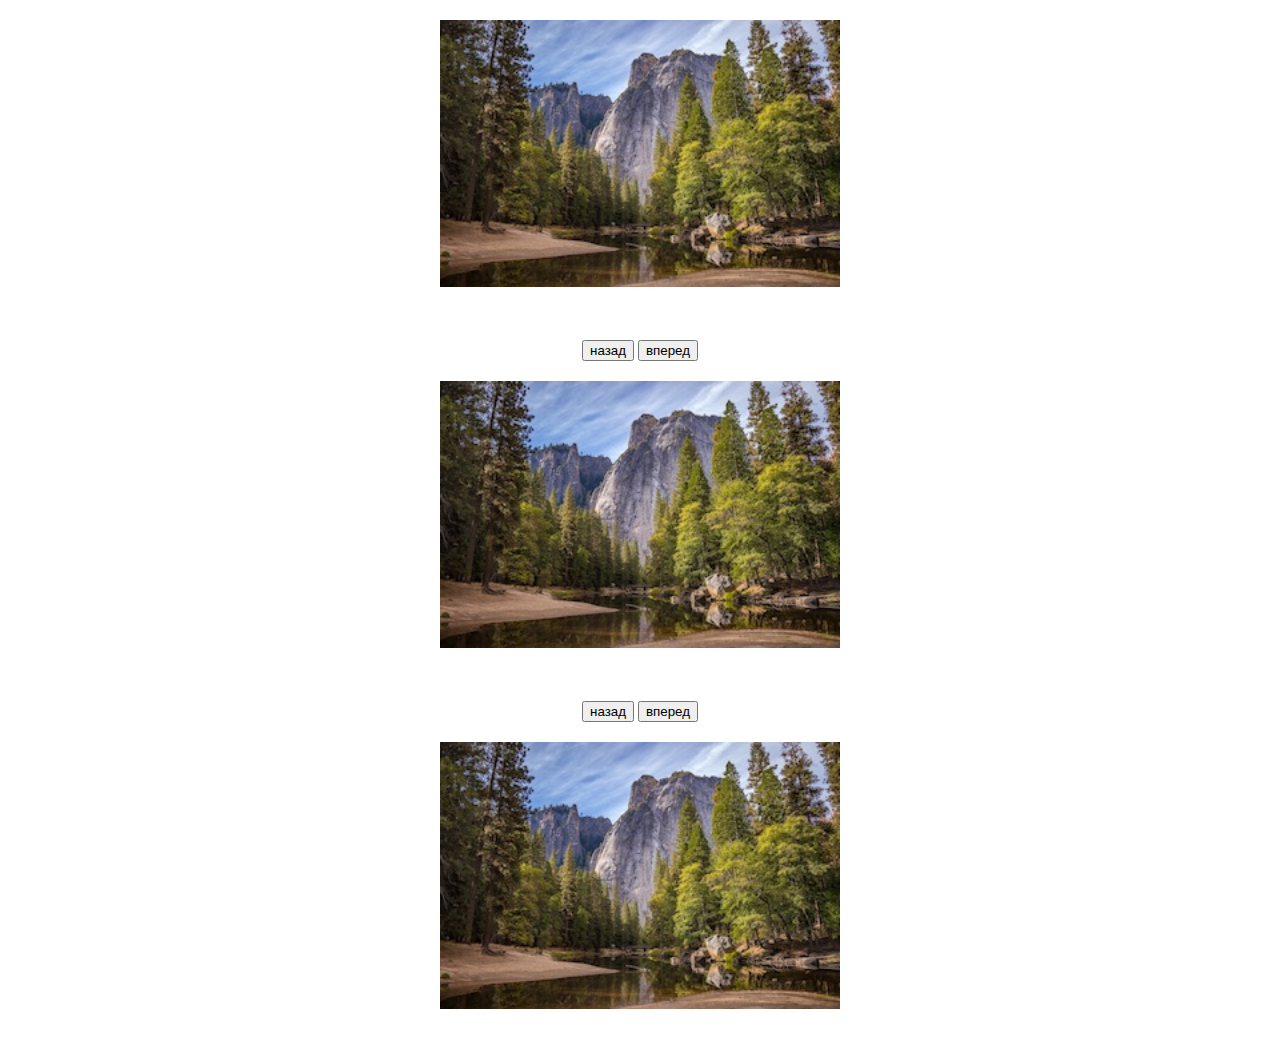
<file: features/10_simpleSliders_v0.6/index.html>
<!DOCTYPE html>
<html lang="en">
<head>
  <meta charset="UTF-8">
  <meta name="viewport" content="width=device-width, initial-scale=1.0">
  <title>Document</title>
  <link rel="stylesheet" href="style.css">
</head>
<body>
  <div class="gallery gallery-1">
    <div class="slider">
      <img src="images/nat-1.jpg" alt="" class="showed">
      <img src="images/nat-2.jpg" alt="">
      <img src="images/nat-3.jpg" alt="">
    </div>
    <div class="buttons">
      <input type="button" value="назад" class="prev">
      <input type="button" value="вперед" class="next">
    </div>
  </div>
  <div class="gallery gallery-2">
    <div class="slider">
      <img src="images/nat-1.jpg" alt="" class="showed">
      <img src="images/nat-2.jpg" alt="">
      <img src="images/nat-3.jpg" alt="">
    </div>
    <div class="buttons">
      <input type="button" value="назад" class="prev">
      <input type="button" value="вперед" class="next">
    </div>
  </div>
  <div class="gallery gallery-3">
    <div class="slider">
      <img src="images/nat-1.jpg" alt="" class="showed">
      <img src="images/nat-2.jpg" alt="">
      <img src="images/nat-3.jpg" alt="">
    </div>
  </div>

  <script src="jQuery.js"></script>
  <script src="script_classes.js" type="module"></script>
  <script src="script.js" type="module"></script>
</body>
</html>
</file>
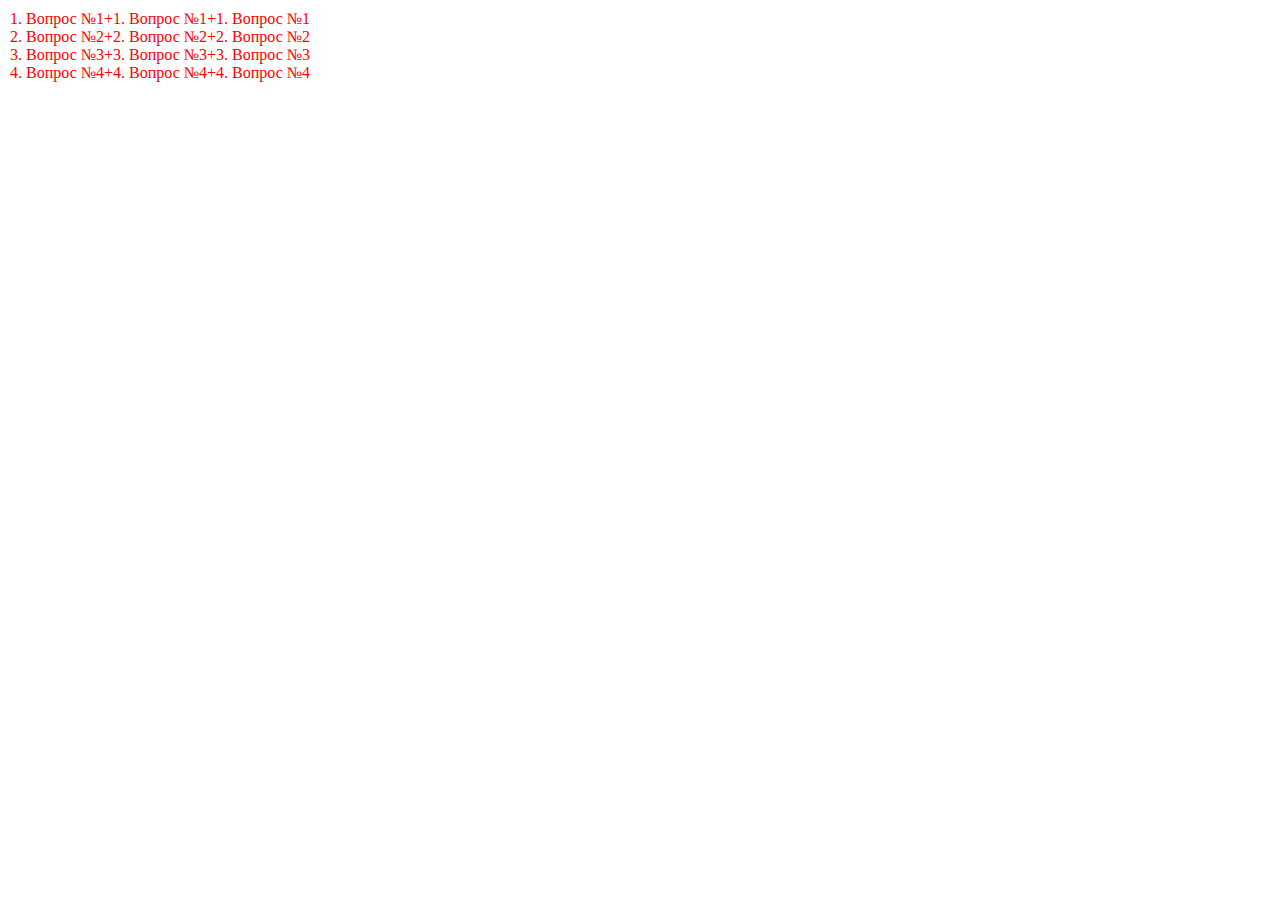
<file: features/11_make_jQuery_plugin/index.html>
<!DOCTYPE html>
<html lang="en">
<head>
  <meta charset="UTF-8">
  <link rel="stylesheet" href="style.css">
  <title>Document</title>
</head>
<body>
  <div class="wrapper">
    <div class="some-block">
      <div class="question">1. Вопрос №1</div>
      <div class="question">2. Вопрос №2</div>
      <div class="question">3. Вопрос №3</div>
      <div class="question">4. Вопрос №4</div>
    </div>
    
  <script src="jQuery.js"></script>
  <script src="dubble.jQuery.js"></script>
  <script src="script.js"></script>
</body>
</html>
</file>
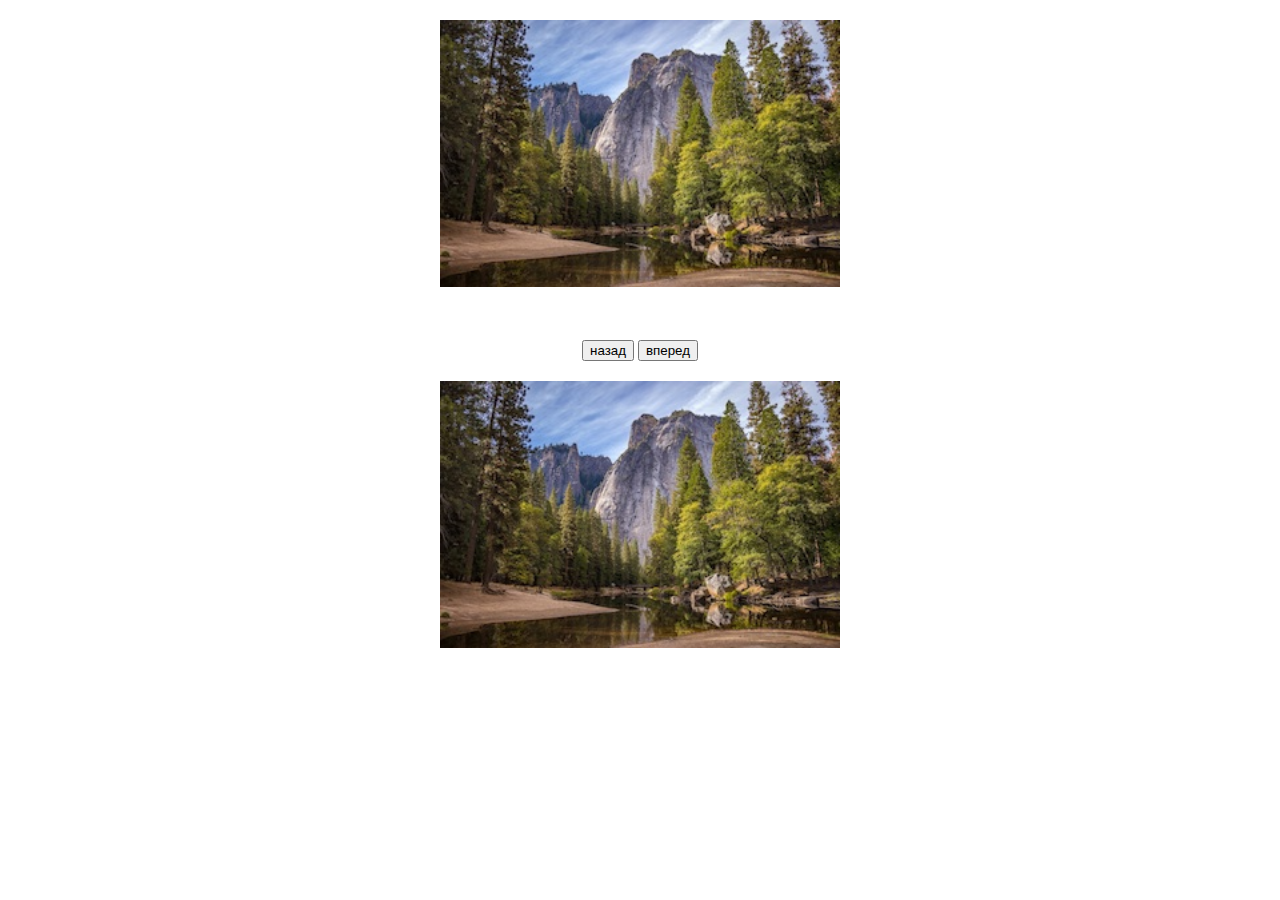
<file: features/12_jQuery_slider_plugin/index.html>
<!DOCTYPE html>
<html lang="en">
<head>
  <meta charset="UTF-8">
  <meta name="viewport" content="width=device-width, initial-scale=1.0">
  <title>Document</title>
  <link rel="stylesheet" href="style.css">
</head>
<body>
  <div class="gallery gallery-1">
    <div class="slider">
      <img src="images/nat-1.jpg" alt="" class="showed">
      <img src="images/nat-2.jpg" alt="">
      <img src="images/nat-3.jpg" alt="">
    </div>
    <div class="buttons">
      <input type="button" value="назад" class="prev">
      <input type="button" value="вперед" class="next">
    </div>
  </div>
 
  <div class="gallery gallery-2">
    <div class="slider">
      <img src="images/nat-1.jpg" alt="" class="showed">
      <img src="images/nat-2.jpg" alt="">
      <img src="images/nat-3.jpg" alt="">
    </div>
    <div class="buttons">
      <!-- <input type="button" value="назад" class="prev">
      <input type="button" value="вперед" class="next"> -->
    </div>
  </div>


  <script src="jQuery.js"></script>
  <script src="slider.jQuery.js"></script>
  <!-- <script src="script_classes.js" type="module"></script> -->
  <script src="script.js" type="module"></script>
</body>
</html>
</file>
<file: features/01_jQClone_v0.3/style.css>
html, body{
  margin: 40px;
}

.err{
  box-shadow: 0 0 5px red;
}

.focus{
  box-shadow: 0 0 5px yellow;
}
</file>
<file: features/02_jQuery/style.css>
.wrapper {
  height: 50px;
  cursor: pointer;
}

.sleep {
  display: none;
}
</file>
<file: features/03_simpleSliders_v0.5/style.css>
body {
  margin: 10px;
}

.gallery {
  width: 340px;
  margin: 0 auto;
  text-align: center;
  box-sizing: border-box
}

.gallery .slider {
  position: relative;
  height: 220px;
  padding: 10px;
}

.gallery .slider img {
  width: 100%;
  margin: 10px;
  width: 300px;
  left: 0px;
  position: absolute;
  opacity: 0;
  transition: opacity 1s;
}

.gallery .slider img.show {
  opacity: 1;
}
</file>
<file: features/04_data attr/style.css>
* {
  padding: 0;
  margin: 0;
  box-sizing: border-box;
}

.wrapper {
  width: 400px;
  margin: 30px auto
}

.some-block {
  cursor: pointer;
  display: flex
}

.question {
  margin-left: 10px;
  min-height: 30px;
  border: 1px solid black;
  border-radius: 2px;
  background-color: #9CAFB7;
  padding: 5px;
}

.sleep {
  display: none;
}

.another-block {
  /* display: flex */
  margin-top: 40px;
  position: relative;
}

.answer {
  position: absolute;
  text-align: justify;
}
</file>
<file: features/05_jQuery plugins/style.css>
.wrapper {
  min-height: 10px;
  cursor: pointer;
  width: 700px;
}

.sleep {
  display: none;
}

.question {
  background: #9CAFB7
}

.answer {
  background: #E6B89C
}
</file>
<file: features/06_animate/styles.css>
html, body{
    margin: 0;
    background: #eee;
}

.faq{
    padding: 30px;
    max-width: 600px;
}

.faq .item{
    height: 200px;
    margin: 30px 0;
    background: #f90;
}
</file>
<file: features/07_scroll/styles.css>
html, body{
    margin: 0px;
    background: #eee;
    /* position: relative; */
}

.menu {
    position: fixed;
    top: 0;
    left: 0px;
    background: #F9F2E8;
    color: #809096;
    min-height: 40px;
    width: 100%;
    font-size: 20px;
    padding: 0 10px;
}

.menu a {
    padding:  30px 5px;
    line-height: 18px;
    margin: 0 10px;
    transition: 0.4s;
    text-decoration: none;
}

.content {
    margin: 40px;
}

.menu a.active {
   color: #FE938C;
    /* padding: 0 10px;
    height: 40px; */
}
</file>
<file: features/08_add blocks and elements/styles.css>
html, body{
    margin: 10px;
    background: #eee;
}

.active{
    box-shadow: 0 0 5px #f00;
    
}

.item{
    margin: 10px;
}
</file>
<file: features/09_scroll button/styles.css>
html, body{
    margin: 0px;
    background: #eee;
    /* position: relative; */
}

.menu {
    position: fixed;
    top: 0;
    left: 0px;
    background: #F9F2E8;
    color: #809096;
    min-height: 40px;
    width: 100%;
    font-size: 20px;
    padding: 0 10px;
}

.menu a {
    padding:  30px 5px;
    line-height: 18px;
    margin: 0 10px;
    transition: 0.4s;
    text-decoration: none;
}

.content {
    margin: 40px;
}

.menu a.active {
   color: #FE938C;
}

.button {
    position: fixed;
    top: 85%;
    left: 75%;
    opacity: 0;
    background: #FE938C;
    width: 100px;
    height: 50px;
}
</file>
<file: features/10_simpleSliders_v0.6/style.css>
html, body, ul, li{
  margin: 0;
  padding: 0;
}

.gallery{
  width: 400px;
  margin: 20px auto;
  text-align: center;
  overflow: hidden;
}
.gallery .buttons {
  margin-top: 20px;
}

.gallery .slider{
  position: relative;
  height: 300px;
}

.gallery .slider img{
  position: absolute;
  width: 0;
  left: 0;
  transition: opacity 1s;
}

.gallery .slider img.showed{
   width: 100%;
}
</file>
<file: features/11_make_jQuery_plugin/style.css>
body {
  margin: 10px;
}

.gallery {
  width: 340px;
  margin: 0 auto;
  text-align: center;
  box-sizing: border-box
}

.gallery .slider {
  position: relative;
  height: 220px;
  padding: 10px;
}

.gallery .slider img {
  width: 100%;
  margin: 10px;
  width: 300px;
  left: 0px;
  position: absolute;
  opacity: 0;
  transition: opacity 1s;
}

.gallery .slider img.show {
  opacity: 1;
}
</file>
<file: features/12_jQuery_slider_plugin/style.css>
html, body, ul, li{
  margin: 0;
  padding: 0;
}

.gallery{
  width: 400px;
  margin: 20px auto;
  text-align: center;
  overflow: hidden;
}
.gallery .buttons {
  margin-top: 20px;
}

.gallery .slider{
  position: relative;
  height: 300px;
}

.gallery .slider img{
  width: 100%;
  position: absolute;
  left: 0;
  opacity: 0;
  margin: 0;
  padding: 0;
  display: block;
}

.gallery .slider img.showed{
  opacity: 1;
}
</file>
